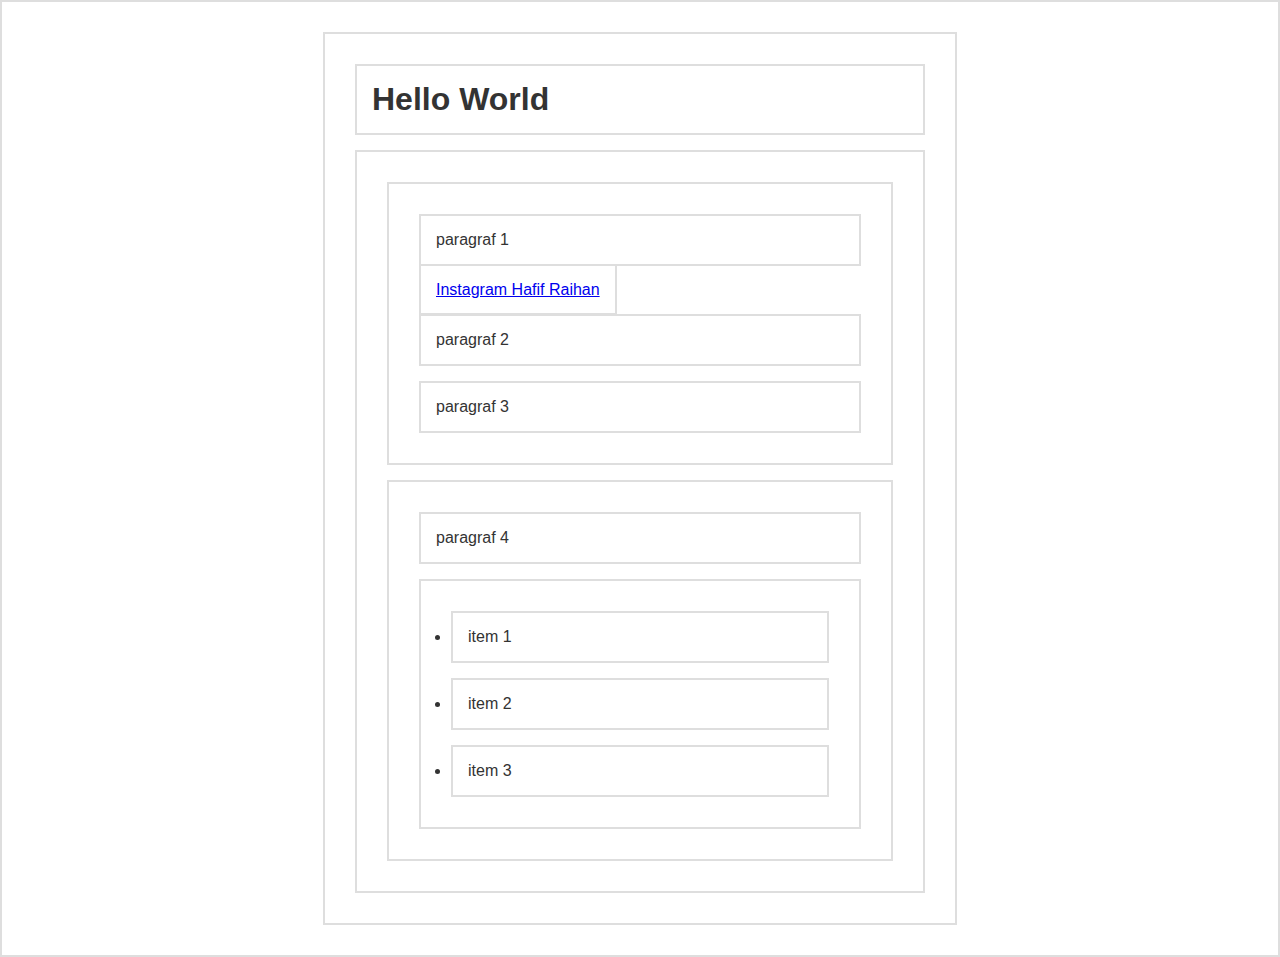
<file: DOM Manipulation/index.html>
<!DOCTYPE html>
<html lang="en">
<head>
  <meta charset="UTF-8">
  <title>DOM Selection</title>
  <style>
    * { 
        border: 2px solid #dedede; 
        padding: 15px; 
        margin: 15px; 
    }
    html { 
      margin: 0;
      padding: 0;
    }
    body { 
      max-width: 600px;
      margin: 30px auto;
      font-family: sans-serif;
      color: #333;
    }
    .biru-muda{background-color: skyblue;}
  </style>
</head>
<body>

  <h1 id="judul">Hello World</h1>
  <div id="container">
      <section id="a">
          <p class="p1">paragraf 1</p>
          <a href="https://www.instagram.com/hafif_rhn">Instagram Hafif Raihan</a>
          <p class="p2">paragraf 2</p>
          <p class="p3">paragraf 3</p>
      </section>
      <section id="b">
          <p>paragraf 4</p>
          <ul>
              <li>item 1</li>
              <li>item 2</li>
              <li>item 3</li>
          </ul>
      </section>
  </div>

<script src="eventsScript.js"></script> <!-- Script simpan dibawah, sebelum tutup Body -->

</body>
</html>
</file>
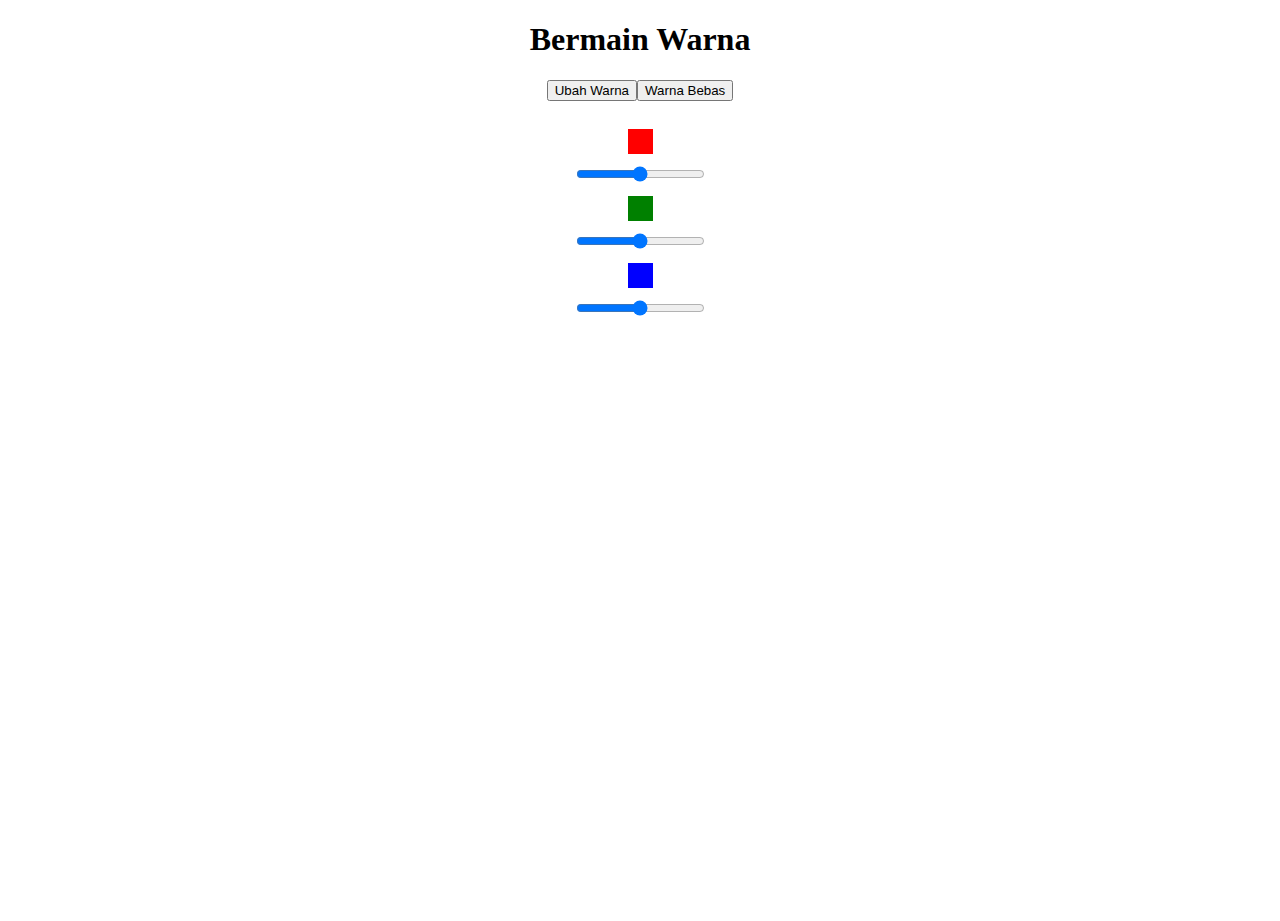
<file: Example/index.html>
<!DOCTYPE html>
<html lang="en">
<head>
  <meta charset="UTF-8">
  <meta name="viewport" content="width=device-width, initial-scale=1.0">
  <title>Latihan DOM</title>
  <style>
    html, body{
      height: 100%;
    }
    body{
      text-align: center;
    }
    .kotak{
      width: 25px;
      height: 25px;
      margin: 10px auto;
    }
    .merah{background-color: red;}
    .hijau{background-color: green;}
    .biru{background-color: blue;}
    .biru-muda{background-color: skyblue;}
  </style>
</head>
<body>
  <h1>Bermain Warna</h1>
  <button type="button" id="tUbahWarna">Ubah Warna</button>

  <br><br>

  <div class="kotak merah"></div>
  <input type="range" name="sMerah" min="0" max="255">

  <div class="kotak hijau"></div>
  <input type="range" name="sHijau" min="0" max="255">

  <div class="kotak biru"></div>
  <input type="range" name="sBiru" min="0" max="255">

<script src="script.js"></script>
</body>
</html>
</file>
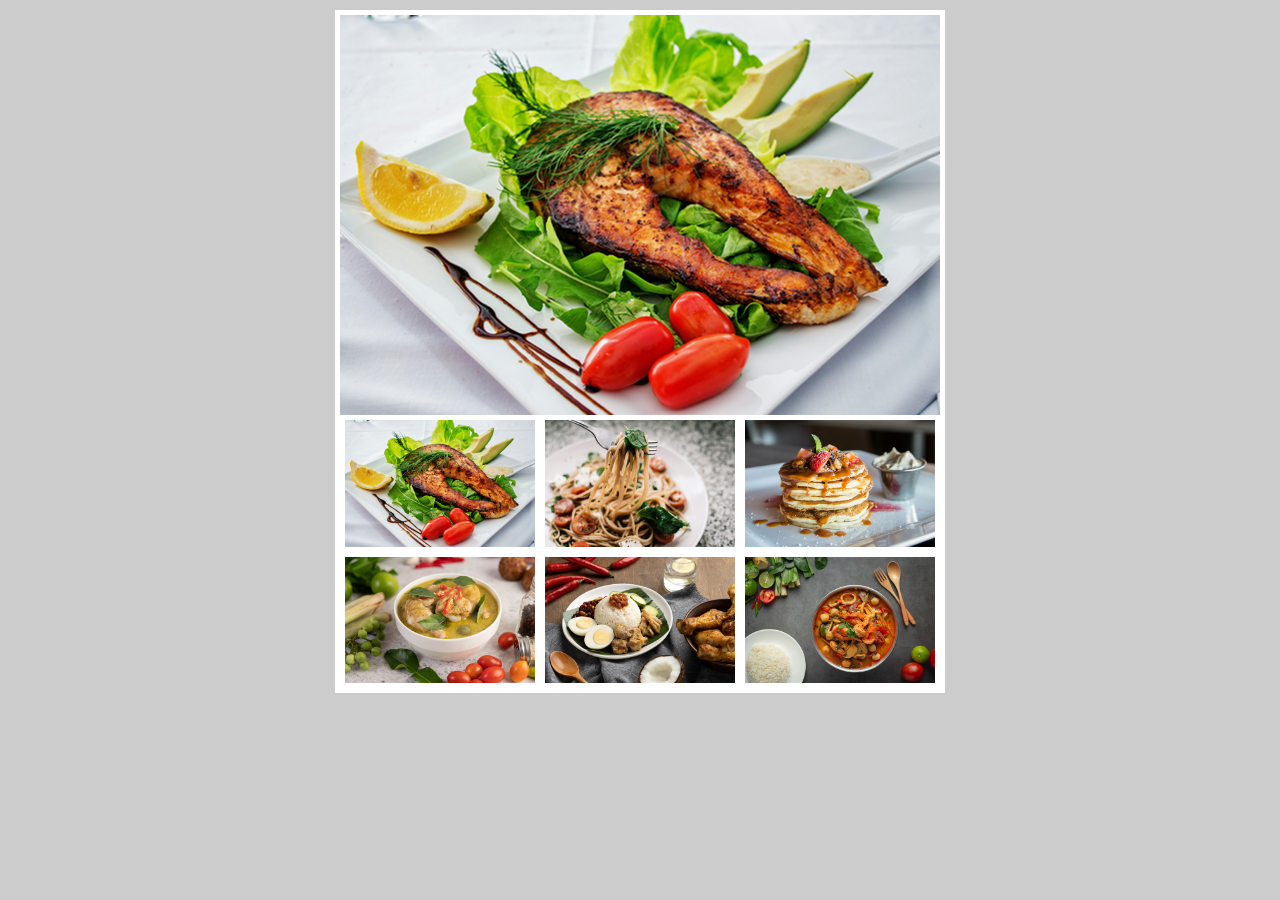
<file: Image Gallery/index.html>
<!DOCTYPE html>
<html lang="en">
<head>
  <meta charset="UTF-8">
  <meta name="viewport" content="width=device-width, initial-scale=1.0">
  <title>Gallery</title>
  <link rel="stylesheet" href="style.css">
</head>
<body>
  <div class="container">
    <img src="img/1.png" class="picsBig">
    <div class="thumbnail">
      <img src="img/1.png" class="picsSmall">
      <img src="img/2.png" class="picsSmall">
      <img src="img/3.png" class="picsSmall">
      <img src="img/4.png" class="picsSmall">
      <img src="img/5.png" class="picsSmall">
      <img src="img/6.png" class="picsSmall">
    </div>
  </div>

  <script src="script.js"></script>
</body>
</html>
</file>
<file: Image Gallery/style.css>
*{
  margin: 0;
  padding: 0;
  line-height: 0;
}

body{
  background-color: #ccc;
  text-align: center;
}

.container{
  width: 600px;
  margin: 10px auto;
  border: 5px solid white;
  overflow: auto;
}

.picsSmall{
  width: 200px;
  float: left;
  border: 5px solid white;
  box-sizing: border-box;
}

.picsSmall:hover{
  opacity: 0.5;
  cursor: pointer;
}

@keyframes fadeIn{
  to{
    opacity: 1;
  }
}

.fade{
  opacity: 0;
  animation: fadeIn 0.5s forwards;
}

.active{
  opacity: 0.5;
}
</file>
